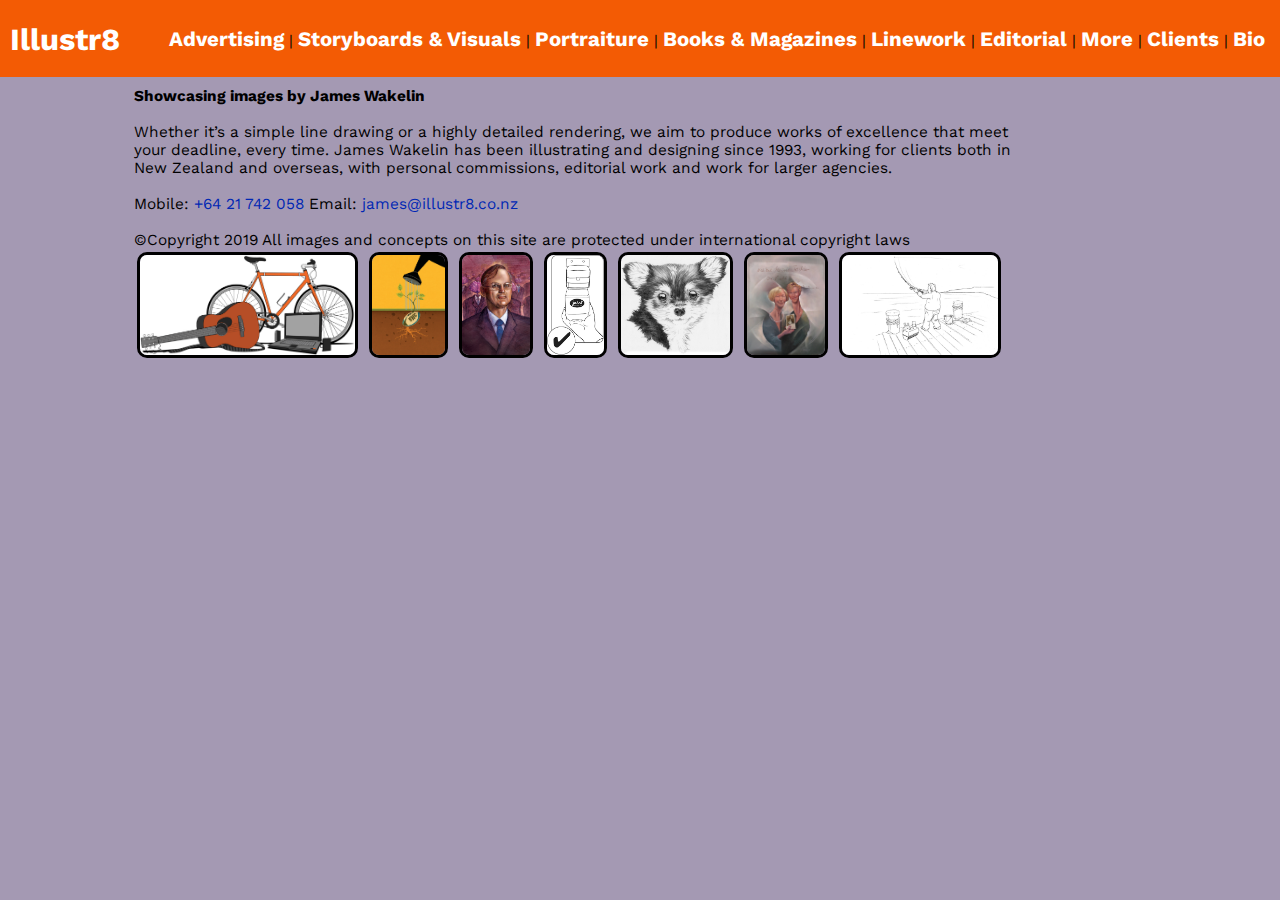
<file: index.html>
<!doctype html>
<html>
<head>
	<meta charset="utf-8">
	<title>illustr8</title>
	<link rel="stylesheet" href="style.css">
	<meta name="viewport" content="width=device-width,initial-scale=1.0">
	<link href="https://fonts.googleapis.com/css?family=Work+Sans" rel="stylesheet">
	<!-- Magnific Popup core CSS file -->
	<link rel="stylesheet" href="Magnific-Popup-master/magnific-popup.css">
	<!-- jQuery 1.7.2+ or Zepto.js 1.0+ -->
	<script src="jquery.min.js"></script>
	<!-- Magnific Popup core JS file -->
	<script src="Magnific-Popup-master/jquery.magnific-popup.js"></script>
	<script src="popup.js"></script>
</head>
<!--Nav bar section-->
<div class="nav" id="Nav"></div>
<body>
<!--Infomation about the site-->
	<div class="info"><b>Showcasing images by James Wakelin</b></div><br>
	<div class="info">
 		Whether it’s a simple line drawing or a highly detailed rendering, we aim to produce works of excellence that meet your deadline, every time. James Wakelin has been illustrating and designing since 1993, working for clients both in New Zealand and overseas, with personal commissions, editorial work and work for larger agencies.
	</div><br>
	
	<div class="info">Mobile: <a href="tel:+64 21 742 058">+64 21 742 058</a> Email: <a href="mailto:james@illustr8.co.nz">james@illustr8.co.nz</a></div>
	<br>
	<div class="info">©Copyright 2019 All images and concepts on this site are protected under international copyright laws</div>
	<!--Image gallery section-->
	<div class="zoom-gallery" style="margin-left: 10%;">
		<a href="images/Advertising/renamed/img (1).jpg"><img src="images/Advertising/renamed/img (1).jpg"height="100" style="margin: 3px; border-style: solid; border-color: #000000; border-width: 3px; border-radius: 10px;"></a>
		<a href="images/Books/renamed/img (1).jpg"><img src="images/Books/renamed/img (1).jpg"height="100" style="margin: 3px; border-style: solid; border-color: #000000; border-width: 3px; border-radius: 10px;"></a>
		<a href="images/Editorial/renamed/img (1).jpg"><img src="images/Editorial/renamed/img (1).jpg"height="100" style="margin: 3px; border-style: solid; border-color: #000000; border-width: 3px; border-radius: 10px;"></a>
		<a href="images/Linework/renamed/img (1).jpg"><img src="images/Linework/renamed/img (1).jpg"height="100" style="margin: 3px; border-style: solid; border-color: #000000; border-width: 3px; border-radius: 10px;"></a>
		<a href="images/More/renamed/img (1).jpg"><img src="images/More/renamed/img (1).jpg"height="100" style="margin: 3px; border-style: solid; border-color: #000000; border-width: 3px; border-radius: 10px;"></a>
		<a href="images/Portraits/renamed/img (1).jpg"><img src="images/Portraits/renamed/img (1).jpg"height="100" style="margin: 3px; border-style: solid; border-color: #000000; border-width: 3px; border-radius: 10px;"></a>
		<a href="images/Storyboards/renamed/img (1).jpg"><img src="images/Storyboards/renamed/img (1).jpg"height="100" style="margin: 3px; border-style: solid; border-color: #000000; border-width: 3px; border-radius: 10px;"></a>
	</div>
<!--	scripts to add nav bar-->
	<script src="nav.js"></script>
</body>
</html>
</file>
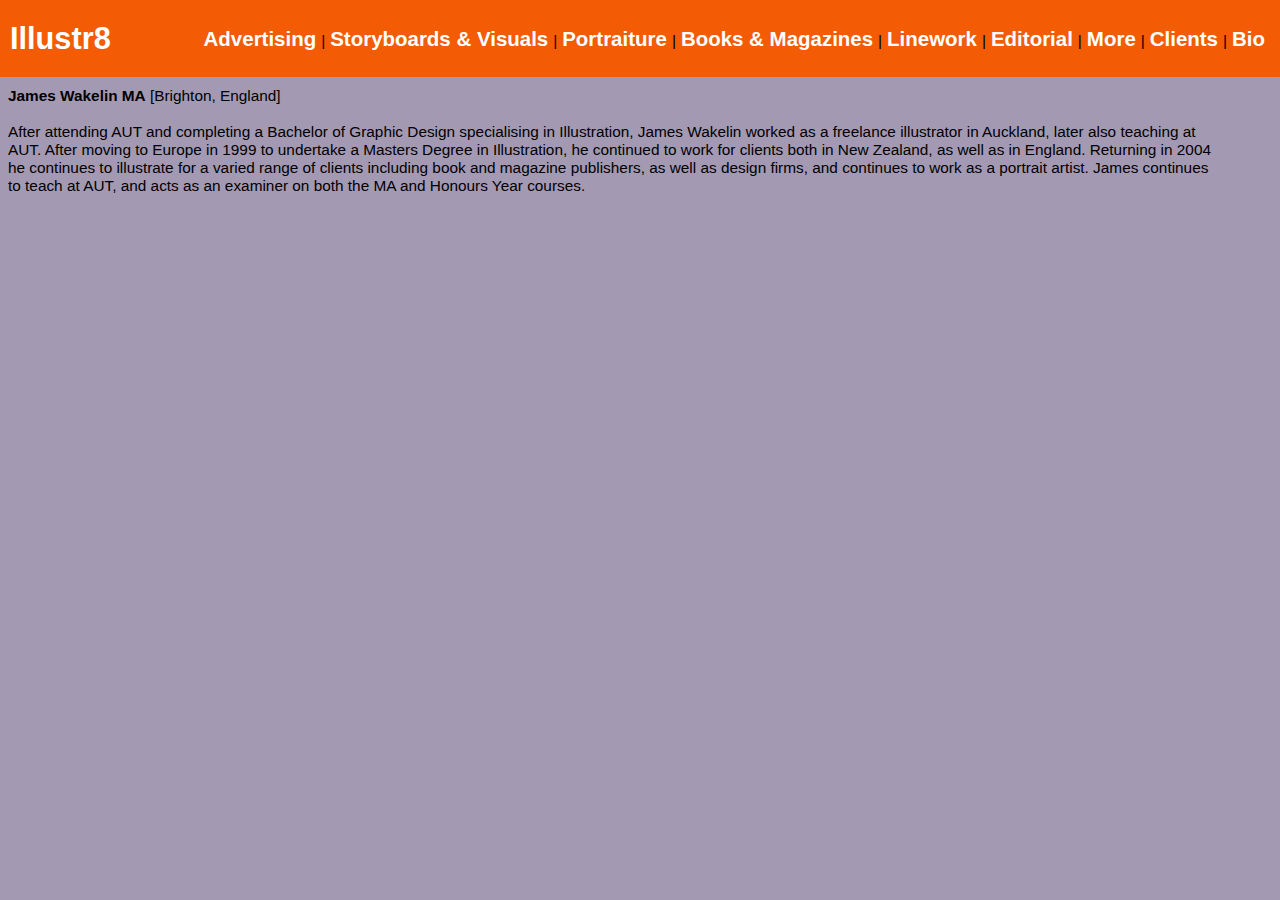
<file: Bio.html>
<!doctype html>
<html>
<head>
	<meta charset="utf-8">
	<title>Bio</title>
	<link rel="stylesheet" href="style.css">
	<link href="https://fonts.googleapis.com/css?family=Play" rel="stylesheet">
</head>
<!--Nav bar section-->
<div class="nav" id="Nav">
</div>
<body>
<!--	Infomation about James-->
	<div><b>James Wakelin MA</b> [Brighton, England]</div><br>
	<div style="width: 95vw">
		After attending AUT and completing a Bachelor of Graphic Design specialising in Illustration, James Wakelin worked as a freelance illustrator in Auckland, later also teaching at AUT. After moving to Europe in 1999 to undertake a Masters Degree in Illustration, he continued to work for clients both in New Zealand, as well as in England. Returning in 2004 he continues to illustrate for a varied range of clients including book and magazine publishers, as well as design firms, and continues to work as a portrait artist. James continues to teach at AUT, and acts as an examiner on both the MA and Honours Year courses.
	</div>
<!--	scripts to add nav bar-->
	<script src="nav.js"></script>
	</body>
</html>
</file>
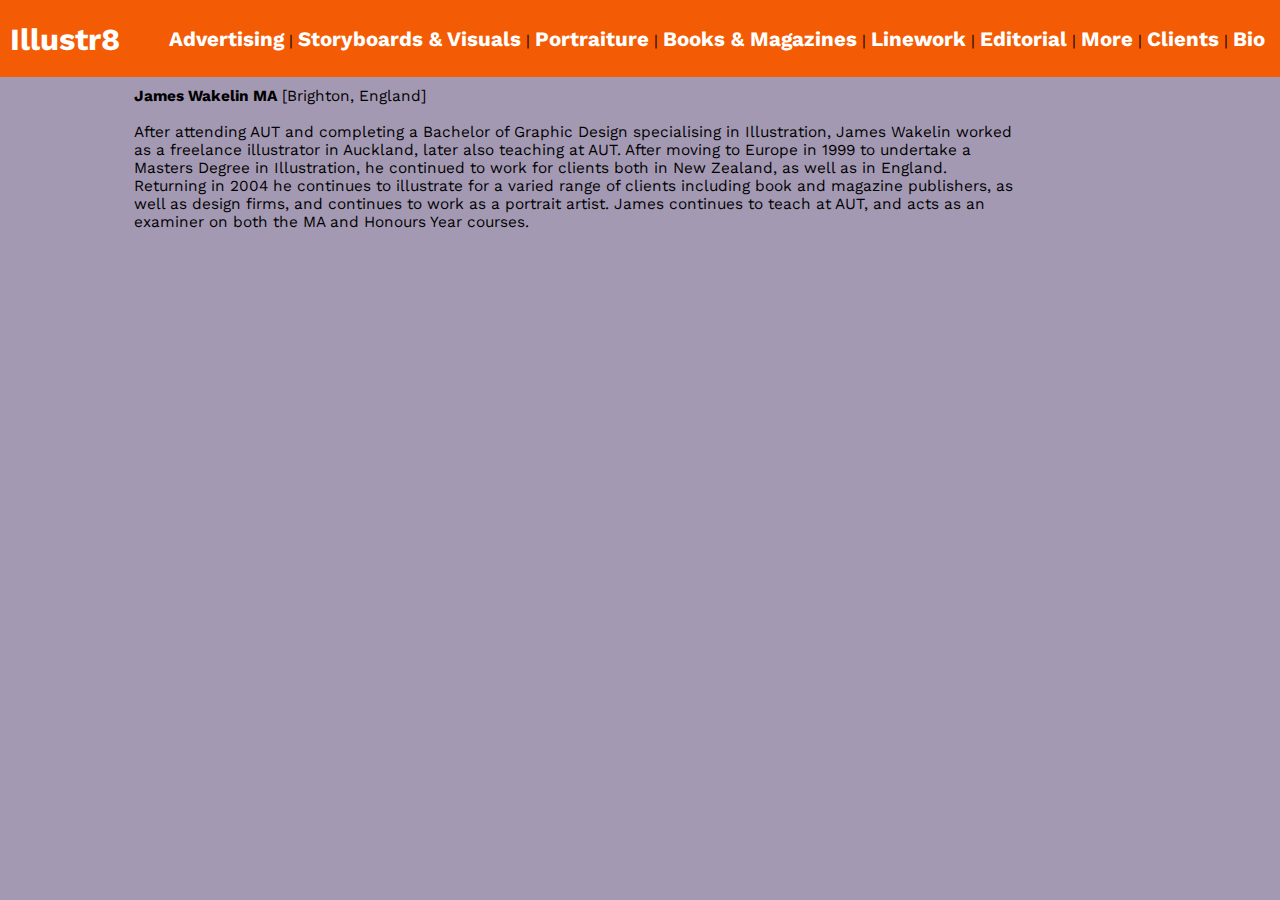
<file: bio.html>
<!doctype html>
<html>
<head>
	<meta charset="utf-8">
	<title>Bio</title>
	<link rel="stylesheet" href="style.css">
	<meta name="viewport" content="width=device-width,initial-scale=1.0">
	<link href="https://fonts.googleapis.com/css?family=Work+Sans" rel="stylesheet">
</head>
<!--Nav bar section-->
<div class="nav" id="Nav">
</div>
<body>
<!--	Infomation about James-->
	<div class="info"><b>James Wakelin MA</b> [Brighton, England]</div><br>
	<div class="info">
		After attending AUT and completing a Bachelor of Graphic Design specialising in Illustration, James Wakelin worked as a freelance illustrator in Auckland, later also teaching at AUT. After moving to Europe in 1999 to undertake a Masters Degree in Illustration, he continued to work for clients both in New Zealand, as well as in England. Returning in 2004 he continues to illustrate for a varied range of clients including book and magazine publishers, as well as design firms, and continues to work as a portrait artist. James continues to teach at AUT, and acts as an examiner on both the MA and Honours Year courses.
	</div>
<!--	scripts to add nav bar-->
	<script src="nav.js"></script>
	</body>
</html>
</file>
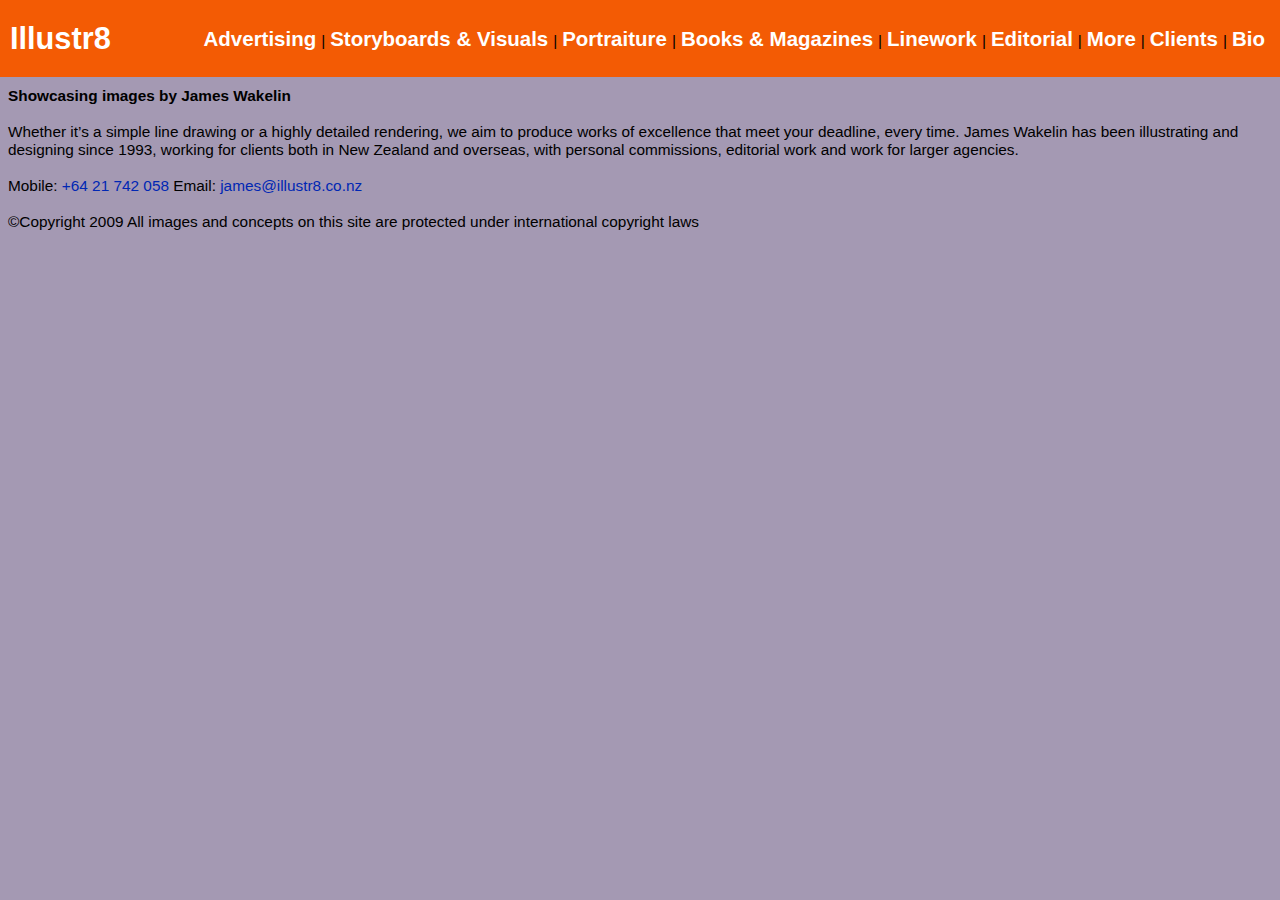
<file: Home.html>
<!doctype html>
<html>
<head>
	<meta charset="utf-8">
	<title>illustr8</title>
	<link rel="stylesheet" href="style.css">
	<link href="https://fonts.googleapis.com/css?family=Play" rel="stylesheet">
</head>
<!--Nav bar section-->
<div class="nav" id="Nav"></div>
<body>
<!--	Infomation about the site-->
	<div><b>Showcasing images by James Wakelin</b></div><br>
	<div>
 		Whether it’s a simple line drawing or a highly detailed rendering, we aim to produce works of excellence that meet your deadline, every time. James Wakelin has been illustrating and designing since 1993, working for clients both in New Zealand and overseas, with personal commissions, editorial work and work for larger agencies.
	</div><br>
	
	<div>Mobile: <a style="text-decoration: none" href="tel:+64 21 742 058">+64 21 742 058</a> Email: <a style="text-decoration: none" href="mailto:james@illustr8.co.nz">james@illustr8.co.nz</a></div>
	<br>
	<div>©Copyright 2009 All images and concepts on this site are protected under international copyright laws</div>
<!--	scripts to add nav bar-->
	<script src="nav.js"></script>
</body>
</html>
</file>
<file: style.css>
/*Title style*/
.nav h1 a{
	text-decoration: none;
	color: #ffffff;
	padding-left: 10px;
	padding-right: 30%;
}
/*nav bar style*/
.nav {
	display: flex;
	position: relative;
	margin-top: -8px;
	margin-left: -8px;
	margin-right: -8px;
	margin-bottom: 10px;
	padding-right: 10px;
	justify-content: space-between;
	align-items: center;
	background-color: #F35B04;
}
ul {
 	list-style-type: none;
}
.nav li a {
	text-decoration: none;
	color: #ffffff;
	font-size: 1.6vw;
	transition: 0.3s;
}
.nav li a:hover {
	text-decoration: none;
	font-size: 1.6vw;
	color: #000000;
	transition: 0.3s;
}
.nav li {
 	display: inline-block;
	padding-left: 5px;
	padding-right: 5px;
}
/*Info section style*/
.info{
	width: 70%;
	margin-left: 10%;
}
/*Contact links style*/
a {
	color: #0027B4;
	text-decoration: none;
}
a:hover{
	text-decoration: underline;
}

/*Rest of the page's style*/
body {
	background-color: #A499B3;
 	font-size: 1.2vw;
	font-family: 'Work Sans', sans-serif;
	color: #000000
}

@media (max-width : 770px ){
	body{
		font-size: 2.2vw;
	}
}

@media (max-width : 601px ){
	.nav li a {
		font-size: 2.6vw;
	}
	.nav li a:hover {
		font-size: 2.6vw;
	}
}

@media (max-width : 426px ){
	body{
		font-size: 3.2vw;
	}
	.nav li a {
		font-size: 3.6vw;
	}
	.nav li a:hover {
		font-size: 3.6vw;
	}
}
</file>
